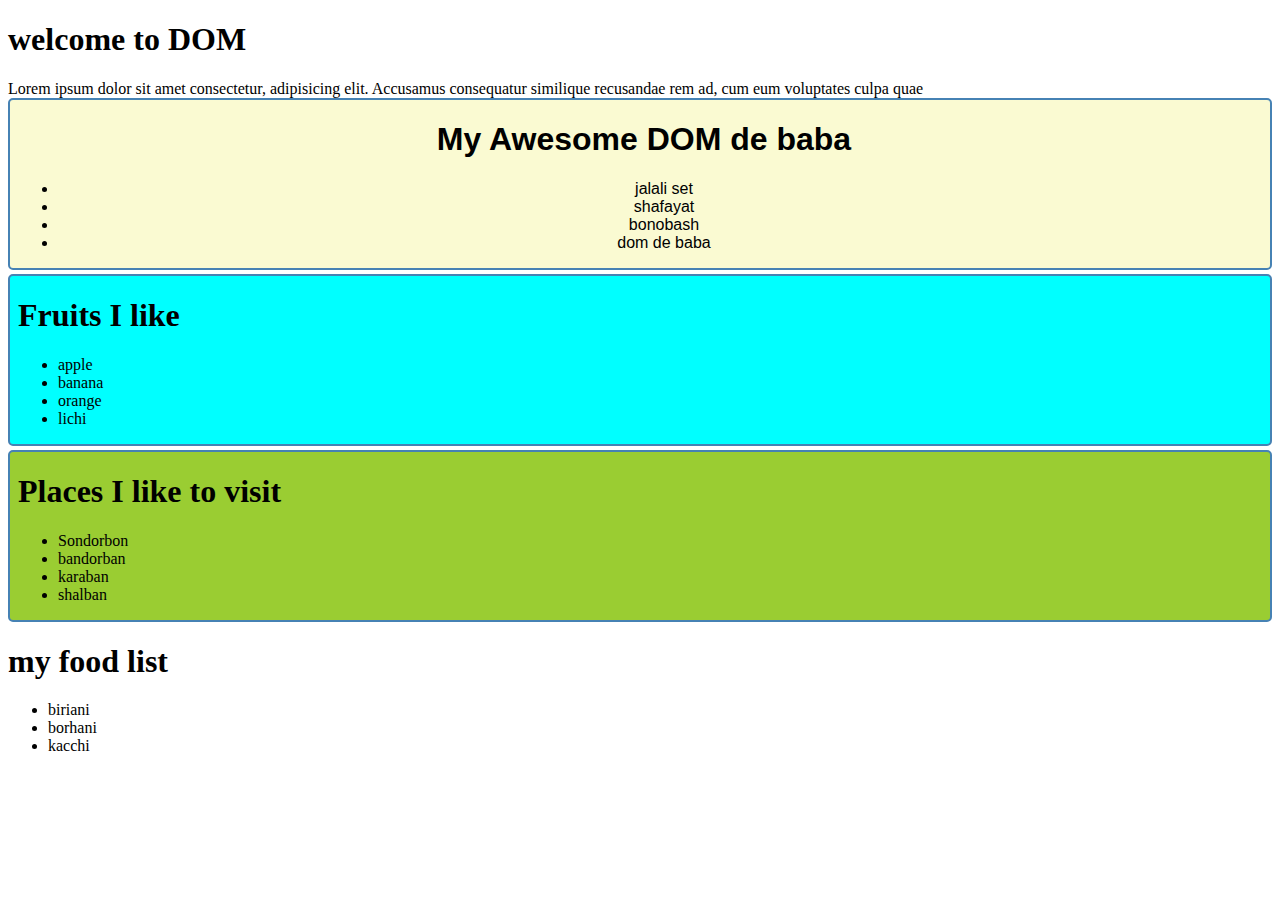
<file: index.html>
<!DOCTYPE html>
<html lang="en">
  <head>
    <meta charset="UTF-8" />
    <meta name="viewport" content="width=device-width, initial-scale=1.0" />
    <title>DOM</title>
    <link rel="stylesheet" href="style.css" />
    <style>
      #Fruits-title {
        color: rgb(221, 33, 0);
      }
    </style>
  </head>
  <body id="main-content">
    <header>
      <h1>welcome to DOM</h1>
    </header>
    Lorem ipsum dolor sit amet consectetur, adipisicing elit. Accusamus
    consequatur similique recusandae rem ad, cum eum voluptates culpa quae

    <section class="domDe " id="domDE">
      <h1>My Awesome DOM de baba</h1>
      <ul>
        <li>jalali set</li>
        <li>shafayat</li>
        <li>bonobash</li>
        <li>dom de baba</li>
      </ul>
    </section>
    <section id="fruits-title">
      <h1>Fruits I like</h1>
      <ul>
        <li>apple</li>
        <li>banana</li>
        <li>orange</li>
        <li>lichi</li>
      </ul>
    </section>
    <section id="places-container">
      <h1>Places I like to visit</h1>
      <ul>
        <li class="places">Sondorbon</li>
        <li class="places">bandorban</li>
        <li class="places">karaban</li>
        <li class="places">shalban</li>
      </ul>
    </section>
    <script src="js/dom.js"></script>
    <script src="js/style.js"></script>
    <script src="js/append.js"></script>

    <!-- <script>
      // ul = document.getElementsByTagName('ul');
      // console.log(ul);
      
      // const allHeadings = document.getElementsByTagName('li');
      // for(const h1 of allHeadings){
      //   console.log(h1.innerText);
      // }

      // const fruits =document.getElementById('fruits-title');
      // fruits.style.backgroundColor:#red;

      const places =document.getElementsByClassName('places');
      for(const pl of places){
        console.log(pl.innerText);
      }
    </script>

    </script> -->
  </body>
</html>
</file>
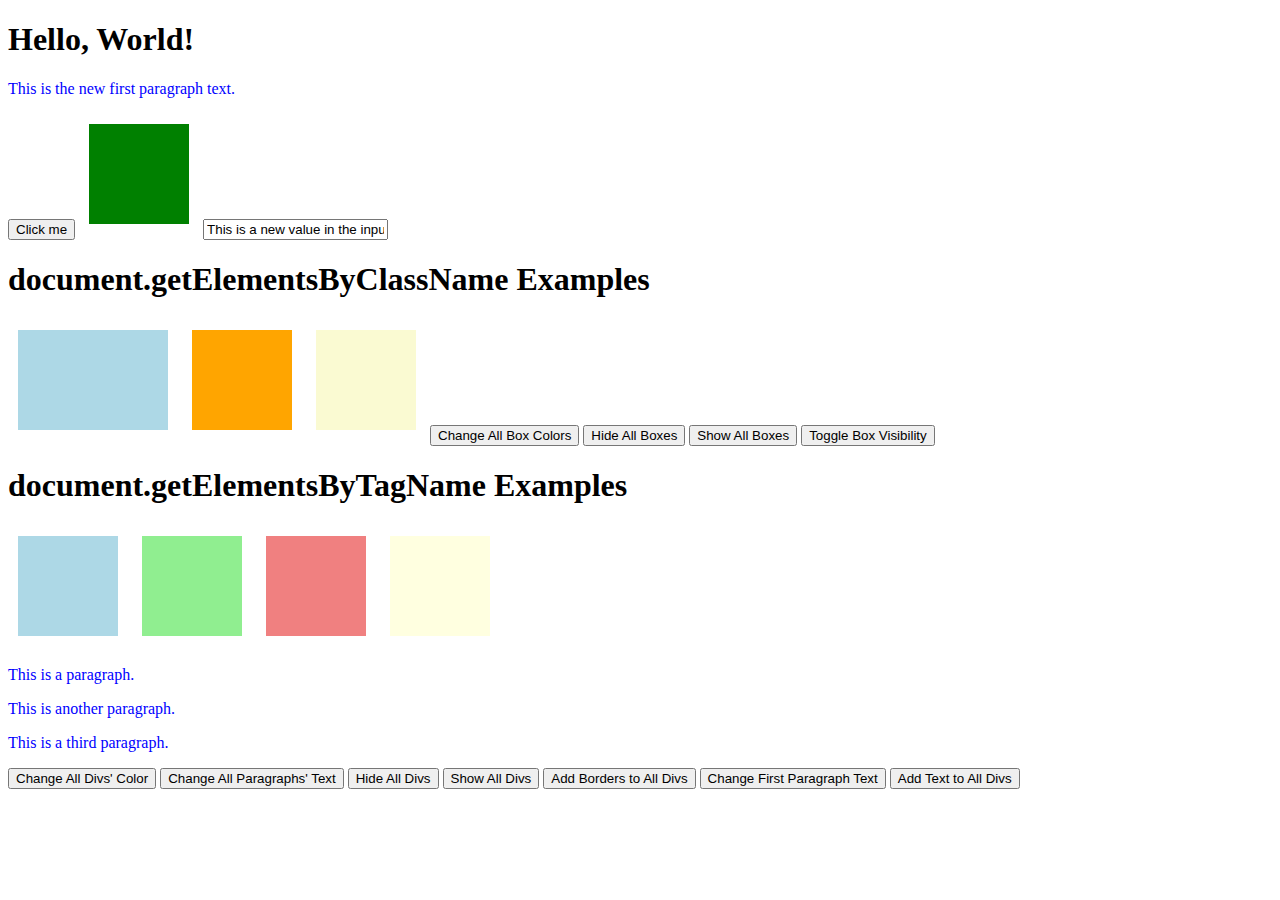
<file: practice id.html>
<!DOCTYPE html>
<html lang="en">
  <head>
    <meta charset="UTF-8" />
    <meta name="viewport" content="width=device-width, initial-scale=1.0" />
    <title>document.getElementById Examples</title>
    <style>
      .box {
        width: 100px;
        height: 100px;
        margin: 10px;
        display: inline-block;
      }
      p {
        color: blue;
        font-size: 16px;
      }
      div {
        width: 100px;
        height: 100px;
        margin: 10px;
        display: inline-block;
      }
    </style>
  </head>
  <body>
    <h1 id="header">Welcome to My Page</h1>
    <p id="para">This is a paragraph of text.</p>
    <button id="button" onclick="changeContent()">Click me</button>
    <div
      id="colorBox"
      style="width: 100px; height: 100px; background-color: lightblue"
    ></div>
    <input type="text" id="inputBox" placeholder="Type something here" />

    <script>
      // Example 1: Change text content of an element
      document.getElementById("header").textContent = "Hello, World!";

      // Example 2: Change background color of an element
      document.getElementById("colorBox").style.backgroundColor = "green";

      // Example 3: Modify the innerHTML of an element
      document.getElementById("para").innerHTML =
        "The paragraph text has been changed!";

      // Example 4: Change the value of an input element
      document.getElementById("inputBox").value =
        "This is a new value in the input box";

      // Example 5: Add an event listener to the button (calling a function)
      function changeContent() {
        document.getElementById("button").textContent = "You clicked me!";
      }
    </script>
    <!-- Class -->
    <section>
      <h1>document.getElementsByClassName Examples</h1>

      <div class="box" style="background-color: lightblue"></div>
      <div class="box" style="background-color: lightgreen"></div>
      <div class="box" style="background-color: lightcoral"></div>
      <div class="box" style="background-color: lightgoldenrodyellow"></div>

      <button id="changeAllBoxes">Change All Box Colors</button>
      <button id="hideAllBoxes">Hide All Boxes</button>
      <button id="showAllBoxes">Show All Boxes</button>
      <button id="toggleBoxVisibility">Toggle Box Visibility</button>

      <script>
        // Get all elements with class "box"
        let boxes = document.getElementsByClassName("box");

        // Example 1: Change background color of all boxes
        function changeAllBoxesColor() {
          for (let i = 0; i < boxes.length; i++) {
            boxes[i].style.backgroundColor = "purple";
          }
        }

        // Example 2: Change background color of a specific box (2nd box in list)
        boxes[1].style.backgroundColor = "orange";

        // Example 3: Add a border to all boxes
        function addBorderToBoxes() {
          for (let i = 0; i < boxes.length; i++) {
            boxes[i].style.border = "2px solid black";
          }
        }

        // Example 4: Change width of the first box
        boxes[0].style.width = "150px";

        // Example 5: Hide the third box
        boxes[2].style.display = "none";

        // Example 6: Show the third box (it was hidden)
        function showAllBoxes() {
          for (let i = 0; i < boxes.length; i++) {
            boxes[i].style.display = "block";
          }
        }

        // Example 7: Toggle visibility of all boxes
        function toggleBoxVisibility() {
          for (let i = 0; i < boxes.length; i++) {
            boxes[i].style.display =
              boxes[i].style.display === "none" ? "block" : "none";
          }
        }

        // Example 8: Change height of all boxes
        function changeAllBoxesHeight() {
          for (let i = 0; i < boxes.length; i++) {
            boxes[i].style.height = "150px";
          }
        }

        // Example 9: Add text inside each box
        function addTextToBoxes() {
          for (let i = 0; i < boxes.length; i++) {
            boxes[i].innerHTML = "Box " + (i + 1);
          }
        }

        // Example 10: Change the box width on hover (using event listeners)
        function addHoverEffect() {
          for (let i = 0; i < boxes.length; i++) {
            boxes[i].addEventListener("mouseover", function () {
              boxes[i].style.width = "200px";
            });
            boxes[i].addEventListener("mouseout", function () {
              boxes[i].style.width = "100px";
            });
          }
        }

        // Button click event handlers
        document.getElementById("changeAllBoxes").onclick = changeAllBoxesColor;
        document.getElementById("hideAllBoxes").onclick = function () {
          for (let i = 0; i < boxes.length; i++) {
            boxes[i].style.display = "none";
          }
        };
        document.getElementById("showAllBoxes").onclick = showAllBoxes;
        document.getElementById("toggleBoxVisibility").onclick =
          toggleBoxVisibility;

        // Call the hover effect function
        addHoverEffect();
      </script>
    </section>
    <!-- Tag Name -->
    <section>
      <h1>document.getElementsByTagName Examples</h1>

      <div style="background-color: lightblue"></div>
      <div style="background-color: lightgreen"></div>
      <div style="background-color: lightcoral"></div>
      <div style="background-color: lightyellow"></div>

      <p>This is a paragraph.</p>
      <p>This is another paragraph.</p>
      <p>This is a third paragraph.</p>

      <button id="changeDivs">Change All Divs' Color</button>
      <button id="changeParagraphs">Change All Paragraphs' Text</button>
      <button id="hideDivs">Hide All Divs</button>
      <button id="showDivs">Show All Divs</button>
      <button id="addBordersToDivs">Add Borders to All Divs</button>
      <button id="changeFirstParagraphText">Change First Paragraph Text</button>
      <button id="addTextToDivs">Add Text to All Divs</button>

      <script>
        // Get all div and p elements
        let divs = document.getElementsByTagName("div");
        let paragraphs = document.getElementsByTagName("p");

        // Example 1: Change background color of all divs
        function changeDivsColor() {
          for (let i = 0; i < divs.length; i++) {
            divs[i].style.backgroundColor = "purple";
          }
        }

        // Example 2: Change the text content of all paragraphs
        function changeParagraphsText() {
          for (let i = 0; i < paragraphs.length; i++) {
            paragraphs[i].textContent = "This paragraph has been changed!";
          }
        }

        // Example 3: Hide all div elements
        function hideAllDivs() {
          for (let i = 0; i < divs.length; i++) {
            divs[i].style.display = "none";
          }
        }

        // Example 4: Show all div elements
        function showAllDivs() {
          for (let i = 0; i < divs.length; i++) {
            divs[i].style.display = "inline-block";
          }
        }

        // Example 5: Add borders to all divs
        function addBordersToDivs() {
          for (let i = 0; i < divs.length; i++) {
            divs[i].style.border = "2px solid black";
          }
        }

        // Example 6: Change text of the first paragraph
        paragraphs[0].textContent = "This is the new first paragraph text.";

        // Example 7: Add text to all divs
        function addTextToDivs() {
          for (let i = 0; i < divs.length; i++) {
            divs[i].innerHTML = "Div " + (i + 1);
          }
        }

        // Example 8: Change width of all divs
        function changeWidthOfDivs() {
          for (let i = 0; i < divs.length; i++) {
            divs[i].style.width = "150px";
          }
        }

        // Example 9: Change the color of all paragraphs to red
        function changeParagraphsColor() {
          for (let i = 0; i < paragraphs.length; i++) {
            paragraphs[i].style.color = "red";
          }
        }

        // Example 10: Toggle visibility of all divs
        function toggleDivVisibility() {
          for (let i = 0; i < divs.length; i++) {
            divs[i].style.display =
              divs[i].style.display === "none" ? "inline-block" : "none";
          }
        }

        // Button click event handlers
        document.getElementById("changeDivs").onclick = changeDivsColor;
        document.getElementById("changeParagraphs").onclick =
          changeParagraphsText;
        document.getElementById("hideDivs").onclick = hideAllDivs;
        document.getElementById("showDivs").onclick = showAllDivs;
        document.getElementById("addBordersToDivs").onclick = addBordersToDivs;
        document.getElementById("changeFirstParagraphText").onclick =
          function () {
            paragraphs[0].textContent =
              "This is the changed first paragraph text!";
          };
        document.getElementById("addTextToDivs").onclick = addTextToDivs;
        document.getElementById("changeWidthOfDivs").onclick =
          changeWidthOfDivs;
        document.getElementById("changeParagraphsColor").onclick =
          changeParagraphsColor;
        document.getElementById("toggleDivVisibility").onclick =
          toggleDivVisibility;
      </script>
    </section>
  </body>
</html>
</file>
<file: style.css>
.yellow-bg {
  background-color: lightgoldenrodyellow !important;
  font-family: "Trebuchet MS", "Lucida Sans Unicode", "Lucida Grande",
    "Lucida Sans", Arial, sans-serif;
  
}

.text-center{
    text-align: center;
}
</file>
